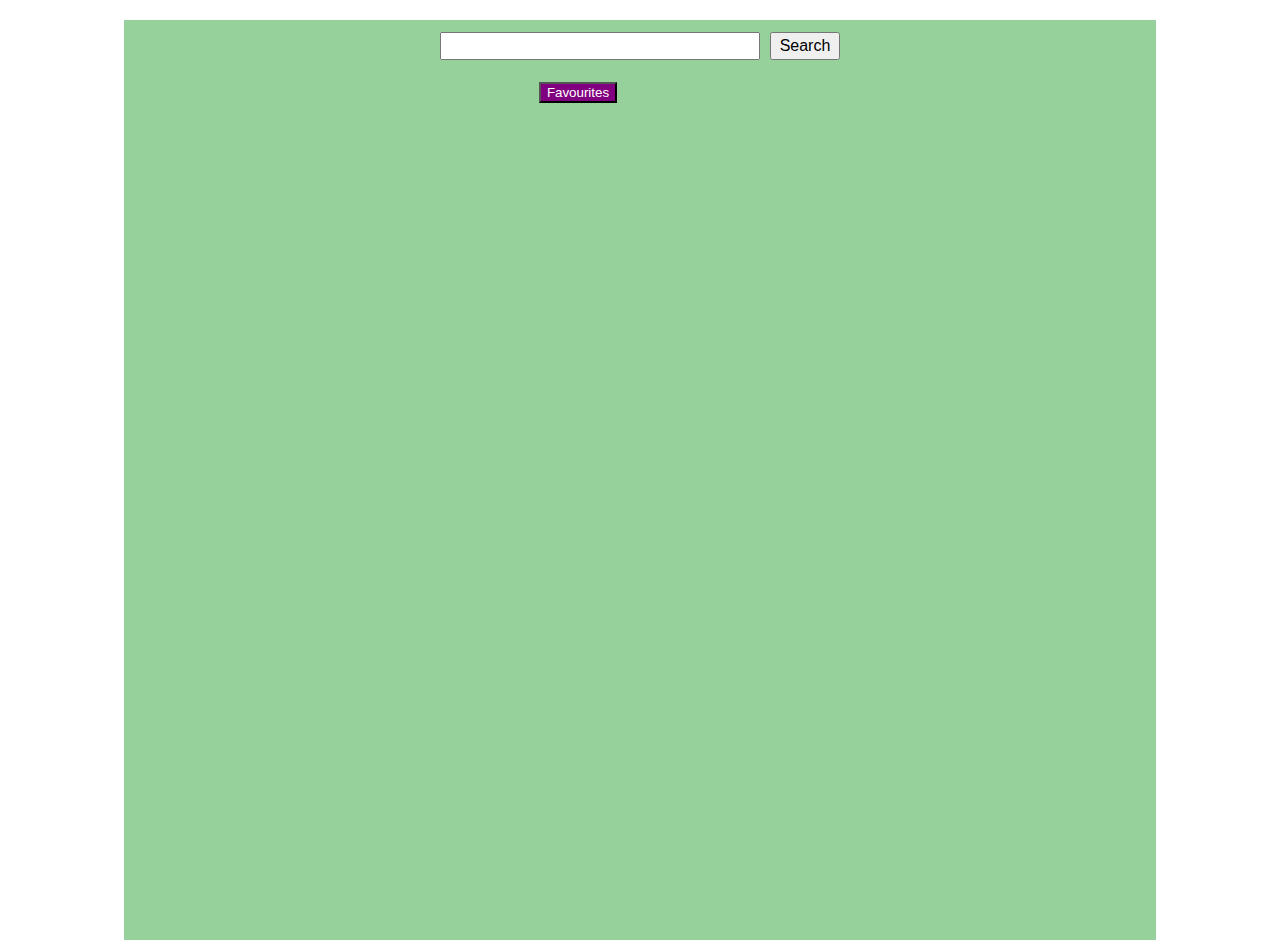
<file: index.html>
<html>
    <head>
        <title>Super Hero</title>
        <link rel="stylesheet" href="marvel.css">
    </head>
    <body>
        <div id="container-div">
            <div id="input-search">
                <input autocomplete="off" type="text" id="super-search">
                <button id="super-btn">Search</button>
            </div>
            <div id="auto-complete">
                <ul type="none" id="auto-complete-list">

                </ul>
            </div>
            <div id="super-info">
                <div id="super-img-div">
                    
                </div>
                <div id="super-info-div">

                </div>
            </div>
            <a href="favourites.html"><button style="background-color: purple; color: white;">Favourites</button></a>
        </div>



        <script src="marvel.js"></script>
    </body>
</html>
</file>
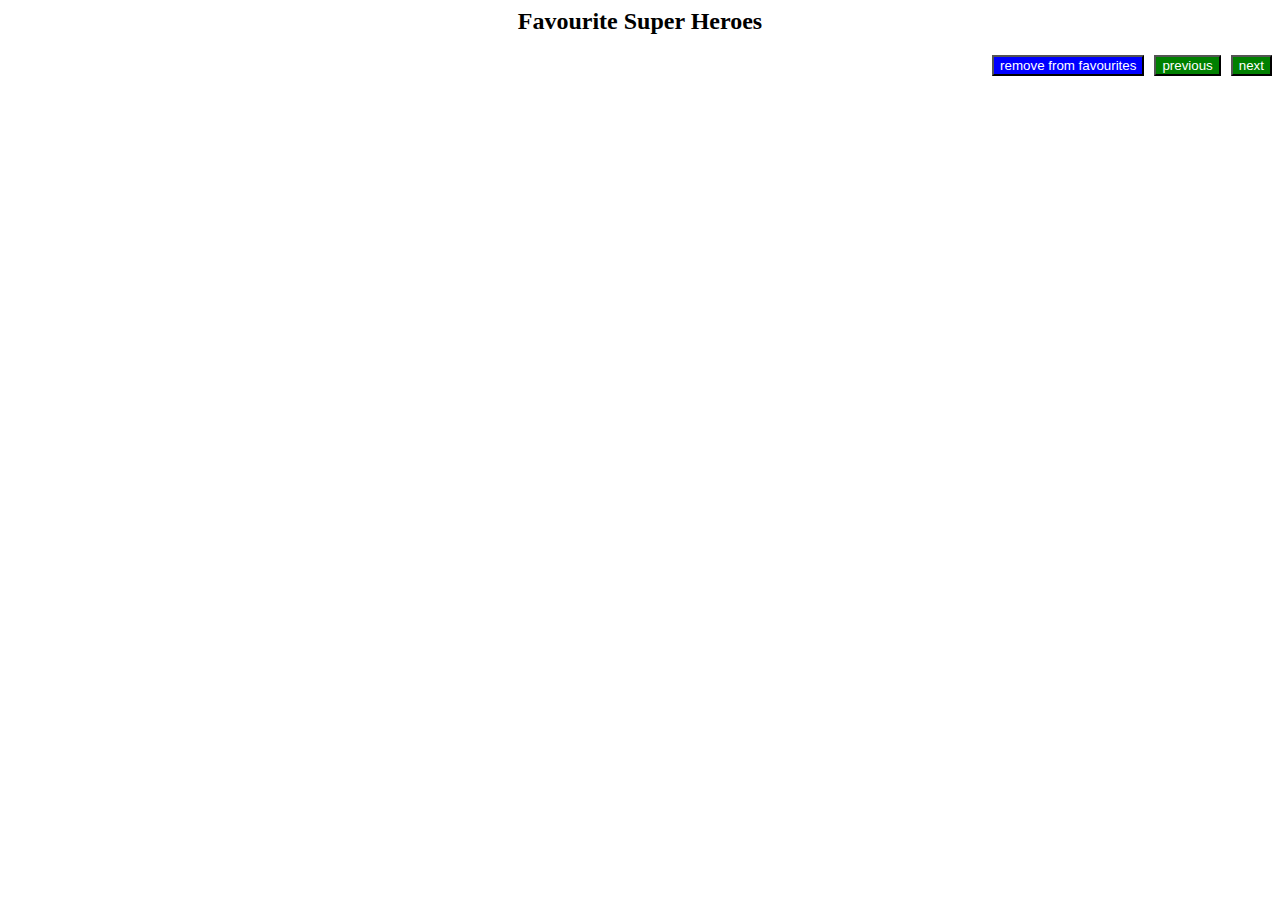
<file: favourites.html>
<html>
    <head>
        <title>Favourite Super Hero</title>
        <link rel="stylesheet" href="marvel.css">
    </head>
    <body>
            <div id="super-container">
                <h2 style="text-align: center;">Favourite Super Heroes</h2>
                <div id="super-info">
                    <div id="super-img-div">
                        
                    </div>
                    <div id="super-info-div">
    
                    </div>
                </div>
                <button id="next-btn">next</button>
                <button id="prev-btn">previous</button>
                <button id="remove-btn">remove from favourites</button>
            </div>
        <script src="marvel1.js"></script>
    </body>
</html>
</file>
<file: marvel.css>
#container-div{
    margin-top: 20px;
    margin-left: auto;
    margin-right: auto;
    /* border: 1px solid black; */
    width: 80%;
    height: 100vh;
    padding: 10px;
    background-color: rgb(150, 209, 155);
    min-width: 512px;
    /* display: flex; */
}

#input-search{
    display: grid;
    /* border: 1px solid red; */
    grid-template-columns: 1fr 70px;
    column-gap: 10px;
    justify-content: space-around;
    padding: 2px;
    width: 400px;
    margin-left: auto;
    margin-right: auto;
}

#super-search{
    font-size: 1.2rem;
}

#super-btn{
    font-size: 1rem;
}

#auto-complete{
    /* border: 1px solid black; */
    width: 80%;
    display: none;
    margin-left: auto;
    margin-right: auto;
    position: relative;
}

#auto-complete-list{
    padding: 0%;
    margin: 0%;
    position: absolute;
    background-color: black;
    left: 15%;
    right: auto;
    /* background-color: rgb(150, 209, 155); */
}

#super-info{
    width: 80%;
    margin-left: auto;
    margin-right: auto;
    /* border: 1px solid black; */
    margin-top: 20px;
    background-color: black;
    color: white;
}

#super-img-div{
    /* margin-top: 30px; */
    /* border: 1px solid red; */
    width: fit-content;
    margin-left: auto;
    margin-right: auto;
    /* border-radius: 50%; */
}


#super-img-div img{
    height: 100px;
    width: 100px;
    margin-left: auto;
    margin-right: auto;
    border-radius: 50%;
}

#super-info-div{
    width: 80%;
    margin-left: auto;
    margin-right: auto;
    font-size: 1.2rem;
}

#next-btn{
    float: right;
    margin-left: 10px;
    background-color: green;
    color: white;
}

#remove-btn{
    float:right;
    background-color: blue;
    color: white;
}

a{
    margin-left: 40%;
}

#prev-btn{
    float: right;
    background-color: green;
    color: white;
    margin-left: 10px;
}
</file>
